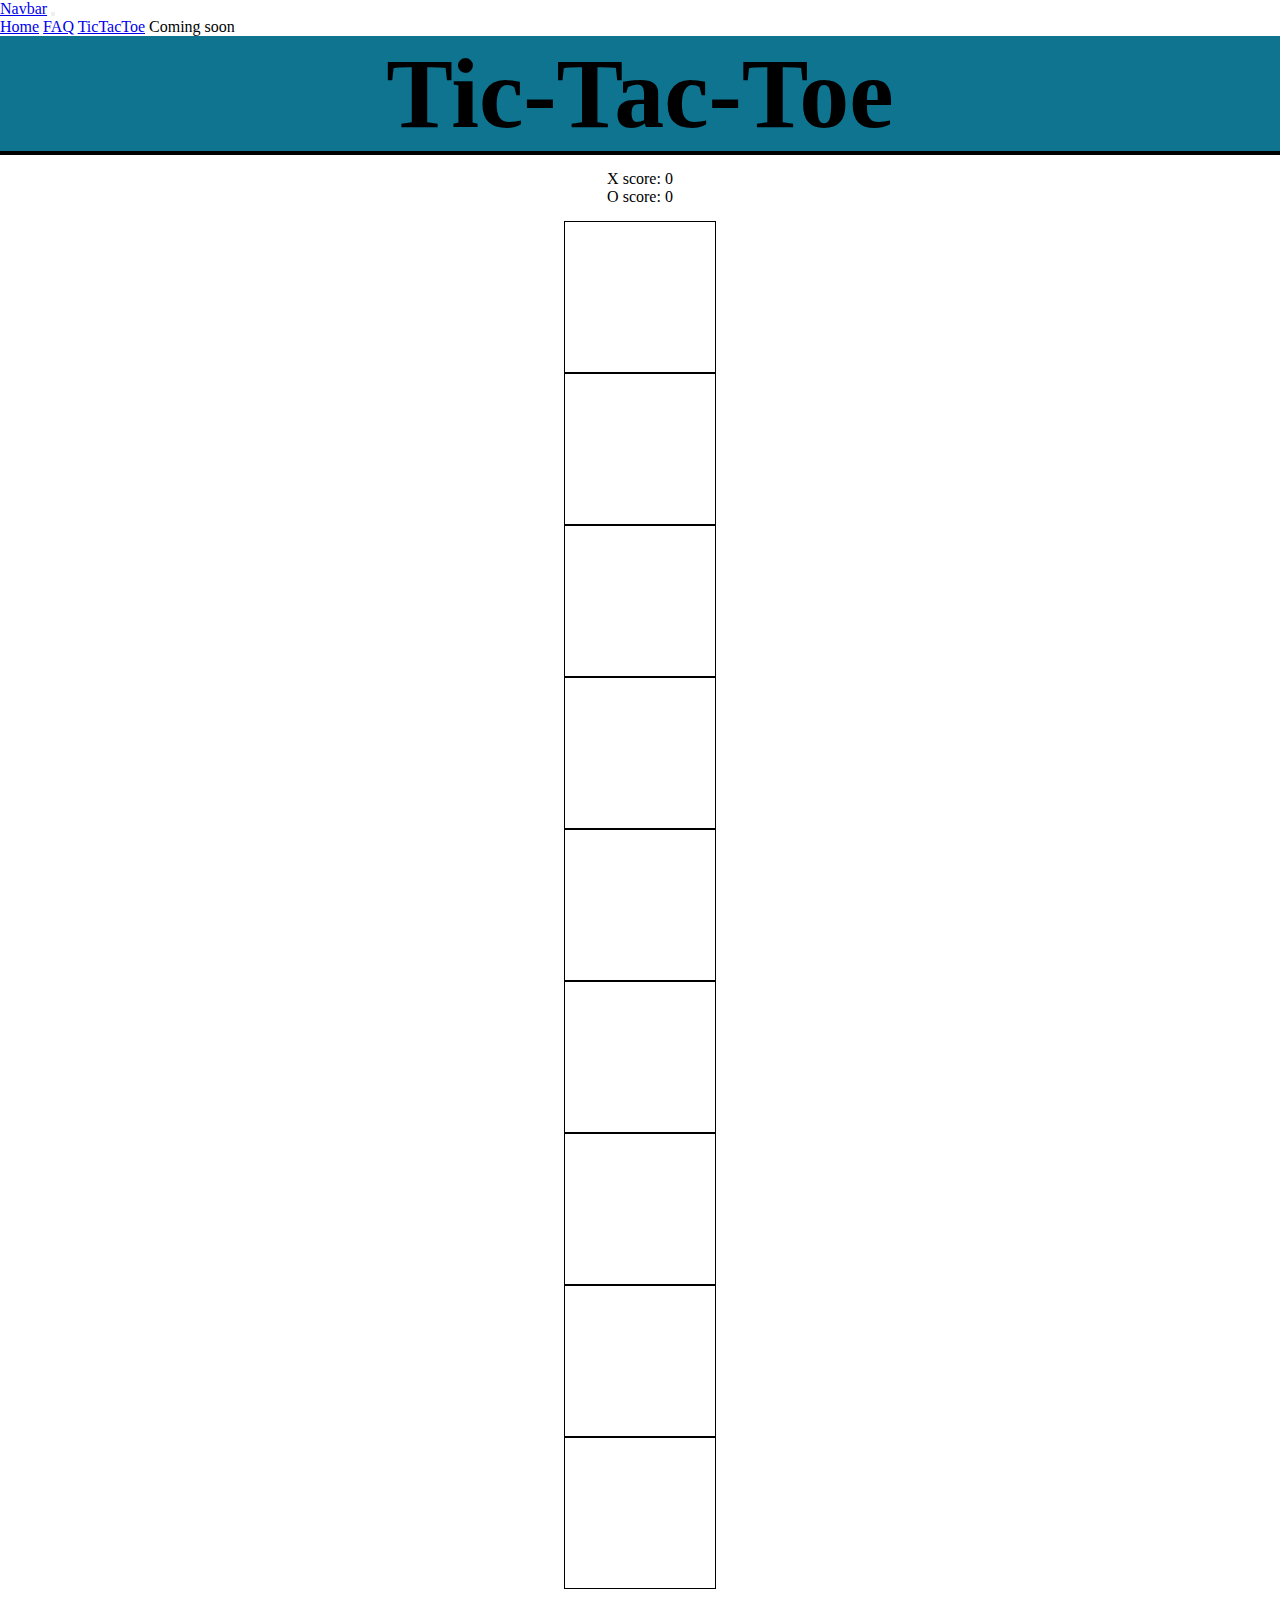
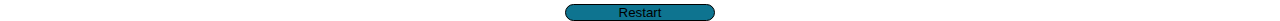
<file: pages/page2.html>
<!DOCTYPE html>
<html lang="en">
<head>
    <meta charset="UTF-8">
    <meta http-equiv="X-UA-Compatible" content="IE=edge">
    <meta name="viewport" content="width=device-width, initial-scale=1.0">
    <title>Document</title>
    <link href="https://cdn.jsdelivr.net/npm/bootstrap@5.3.0-alpha1/dist/css/bootstrap.min.css" rel="stylesheet" integrity="sha384-GLhlTQ8iRABdZLl6O3oVMWSktQOp6b7In1Zl3/Jr59b6EGGoI1aFkw7cmDA6j6gD" crossorigin="anonymous">
    <link rel="stylesheet" href="../styles/tictactoe.css">
</head>
<body>
    <nav class="navbar navbar-expand-md bg-body-tertiary">
        <div class="container-fluid">
          <a class="navbar-brand" href="#">Navbar</a>
          <button class="navbar-toggler" type="button" data-bs-toggle="collapse" data-bs-target="#navbarNavAltMarkup" aria-controls="navbarNavAltMarkup" aria-expanded="false" aria-label="Toggle navigation">
            <span class="navbar-toggler-icon"></span>
          </button>
          <div class="collapse navbar-collapse" id="navbarNavAltMarkup">
            <div class="navbar-nav">
              <a class="nav-link active" aria-current="page" href="../index.html">Home</a>
              <a class="nav-link" href="page1.html">FAQ</a>
              <a class="nav-link" href="page2.html">TicTacToe</a>
              <a class="nav-link disabled">Coming soon</a>
            </div>
          </div>
        </div>
      </nav>

      <div class="tictactoe">
        <div class="header">
            <h1 class="header-text">Tic-Tac-Toe</h1>
        </div>
        <div class="winscreen display">
            <p class="display win winText">Winner is "<span id="winnerText">X</span>"</p>
            <p class="display tie winText">It's a tie!</p>
            <button type="button" id="newGame">New Game</button>
        </div>
        <div class="scoreboard">
            <p>X score: <span id="X">0</span></p>
            <p>O score: <span id="O">0</span></p>
        </div>
        <div class="game-container">
            
        </div>
        <button type="button" class="btn btn-primary --bs-body-color" id="restartBtn">Restart</button>

    </div>

    <script src="../code/TicTacToe.js"></script>
    <script src="https://cdn.jsdelivr.net/npm/bootstrap@5.3.0-alpha1/dist/js/bootstrap.bundle.min.js" integrity="sha384-w76AqPfDkMBDXo30jS1Sgez6pr3x5MlQ1ZAGC+nuZB+EYdgRZgiwxhTBTkF7CXvN" crossorigin="anonymous"></script>
</body>
</html>
</file>
<file: styles/tictactoe.css>
* {padding: 0; margin: 0;}
.tictactoe {
    height: 100vh;
    display: flex;
    flex-direction: column;
    align-items: center;
    gap: 15px;
}
.header {
    display: flex;
    justify-content: center;
    align-items: center;
    height: 180px;
    width: 100%;
    background-color: #0e7490;
    border-bottom: 4px solid black;
}
.header-text {
    font-size: 100px;
    font-weight: bolder;
}

.game-b {
    display: flex;
    justify-content: center;
}

.box {
    display: flex;
    justify-content: center;
    align-items: center;
    height: 150px;
    width: 150px;
    border: 1px solid black;
    font-size: 100px;
}
#restartBtn {
    border: 1px solid black;
    height: 40px;
    width: 150px;
    border-radius: 10px;
    align-self: center;
    background-color: #0e7490;
}

.winscreen {
    display: flex;
    flex-direction: column;
    position: absolute;
    justify-content: center;
    align-items: center;
    height: 100%;
    opacity: 80%;
    background-color: black;
    width: 100%;
}
#newGame {
    height: max-content;
    width: 300px;
    border-radius: 10px;
    font-size: 50px;
    color: black;
    border: 1px solid black;
}
.display {
    display: none;
}
.winText {
    font-size: 100px;
    color: white;
}
@media screen and (max-width: 532px) {
    .header-text {
        font-size: 70px;
    }
    .box {
        width: 100px;
        height: 100px;
    }
    
}
</file>
